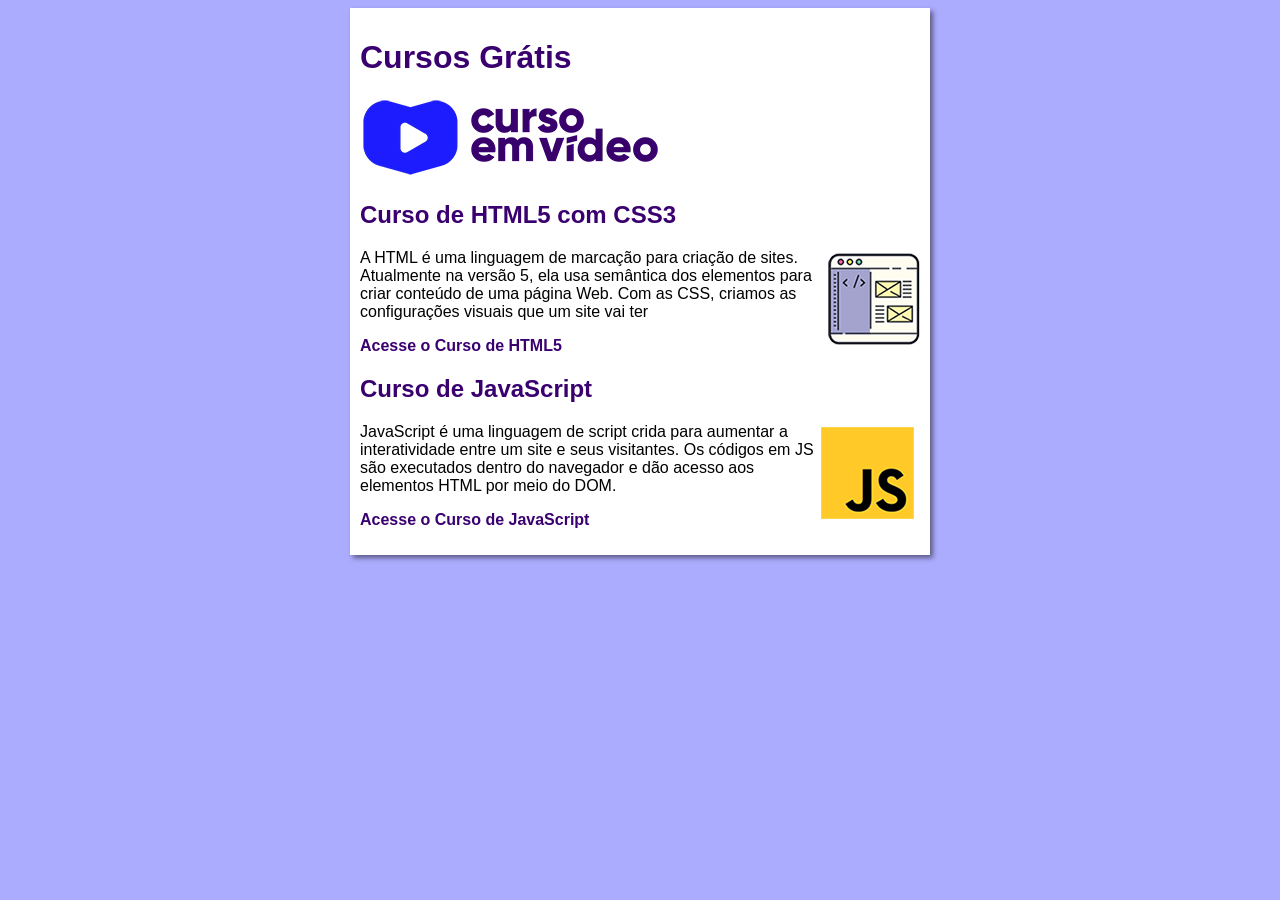
<file: index.html>
<!DOCTYPE html>
<html lang="pt-br">
<head>
    <meta charset="UTF-8">
    <meta name="viewport" content="width=device-width, initial-scale=1.0">
    <title>Curso em Vídeo</title>
    <link rel="stylesheet" href="estilos/style.css">
</head>
<body>
   <main>
    <header>
        <h1>Cursos Grátis</h1>
      <img src="imagens/curso-em-video-cor.png" alt="curso em vídeo">
    </header>
    <article>
        <h2>Curso de HTML5 com CSS3</h2>
        <img class="lado" src="imagens/curso-html-css.png" alt="HTML5 e CSS3">
    <p>A HTML é uma linguagem de marcação para criação de sites. Atualmente na versão 5, ela usa semântica dos elementos para criar conteúdo de uma página Web. Com as CSS, criamos as configurações visuais que um site vai ter</p>
    <p><A href="curso-html.html">Acesse o Curso de HTML5</A></p> 
</article>
<article>
    <h2>Curso de JavaScript</h2>
    <img class="lado" src="imagens/curso-javascript.png" alt="JavaScript">
    <p>JavaScript é uma linguagem de script crida para aumentar a interatividade entre um site e seus visitantes. Os códigos em JS são executados dentro do navegador e dão acesso aos elementos HTML por meio do DOM.</p>
    <p><A href="curso-js.html">Acesse o Curso de JavaScript</A></p>
    
</article>    
   </main> 
</body>
</html>
</file>
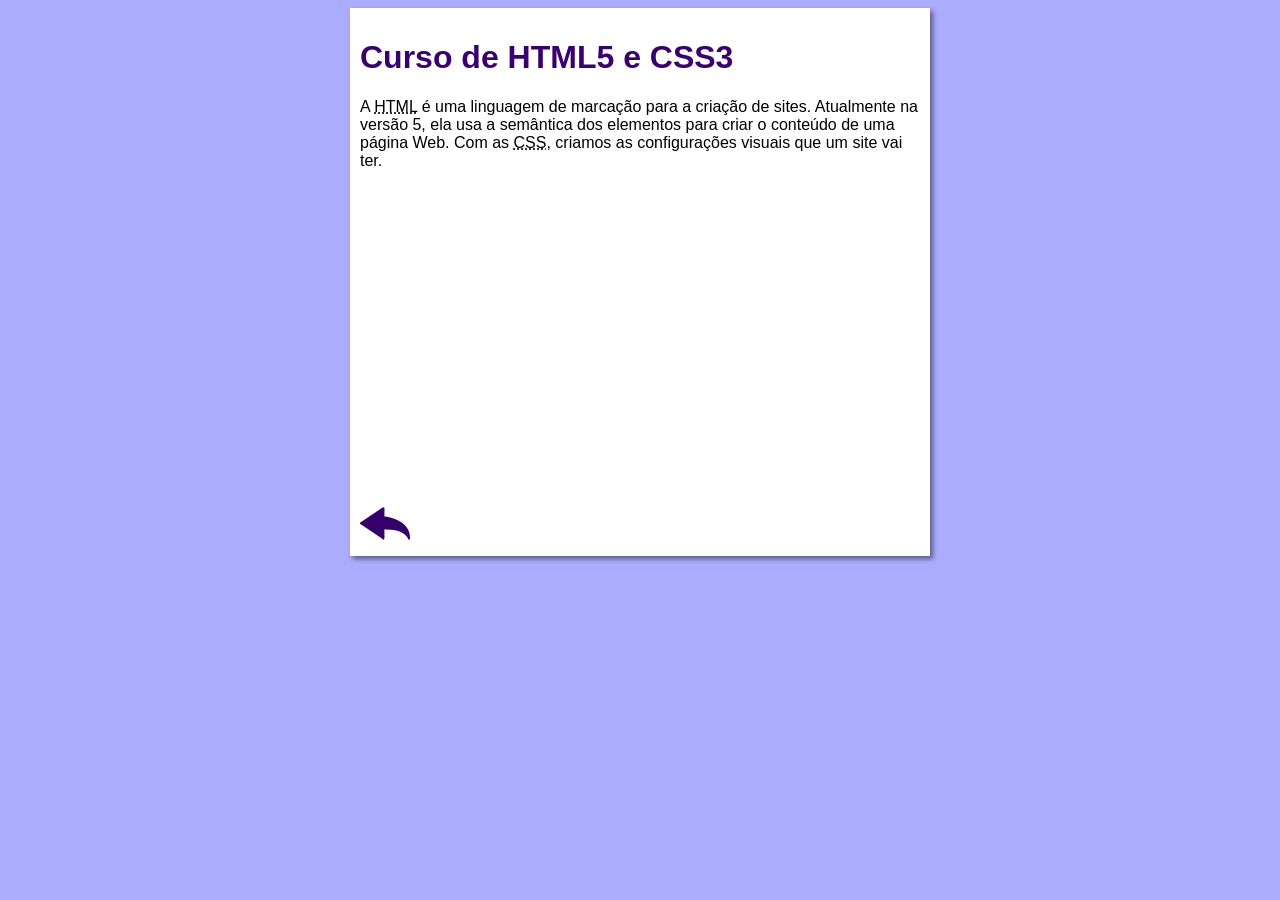
<file: curso-html.html>
<!DOCTYPE html>
<html lang="pt-br">
<head>
    <meta charset="UTF-8">
    <meta name="viewport" content="width=device-width, initial-scale=1.0">
    <title>Curso de HTML</title>
    <link rel="stylesheet" href="estilos/style.css">
</head>
<body>
    <main>
        <header>
            <h1>Curso de HTML5 e CSS3</h1>
        </header>
        <article>
            <p>A <abbr title="HyperText Markup Language">HTML</abbr> é uma linguagem de marcação para a criação de sites. Atualmente na versão 5, ela usa a semântica dos elementos para criar o conteúdo de uma página Web. Com as <abbr title="Cascading Style Sheets">CSS</abbr>, criamos as configurações visuais que um site vai ter.</p>

            <iframe width="560" height="315" src="https://www.youtube.com/embed/riSVzwlSnhw?si=XC2ubwhr-ESuk_WN" title="YouTube video player" frameborder="0" allow="accelerometer; autoplay; clipboard-write; encrypted-media; gyroscope; picture-in-picture; web-share" referrerpolicy="strict-origin-when-cross-origin" allowfullscreen></iframe>

          <A href="index.html"> <IMg src="imagens/btn-back.png" alt="VOLTAR"></A>  

        </article>
    </main>
</body>
</html>
</file>
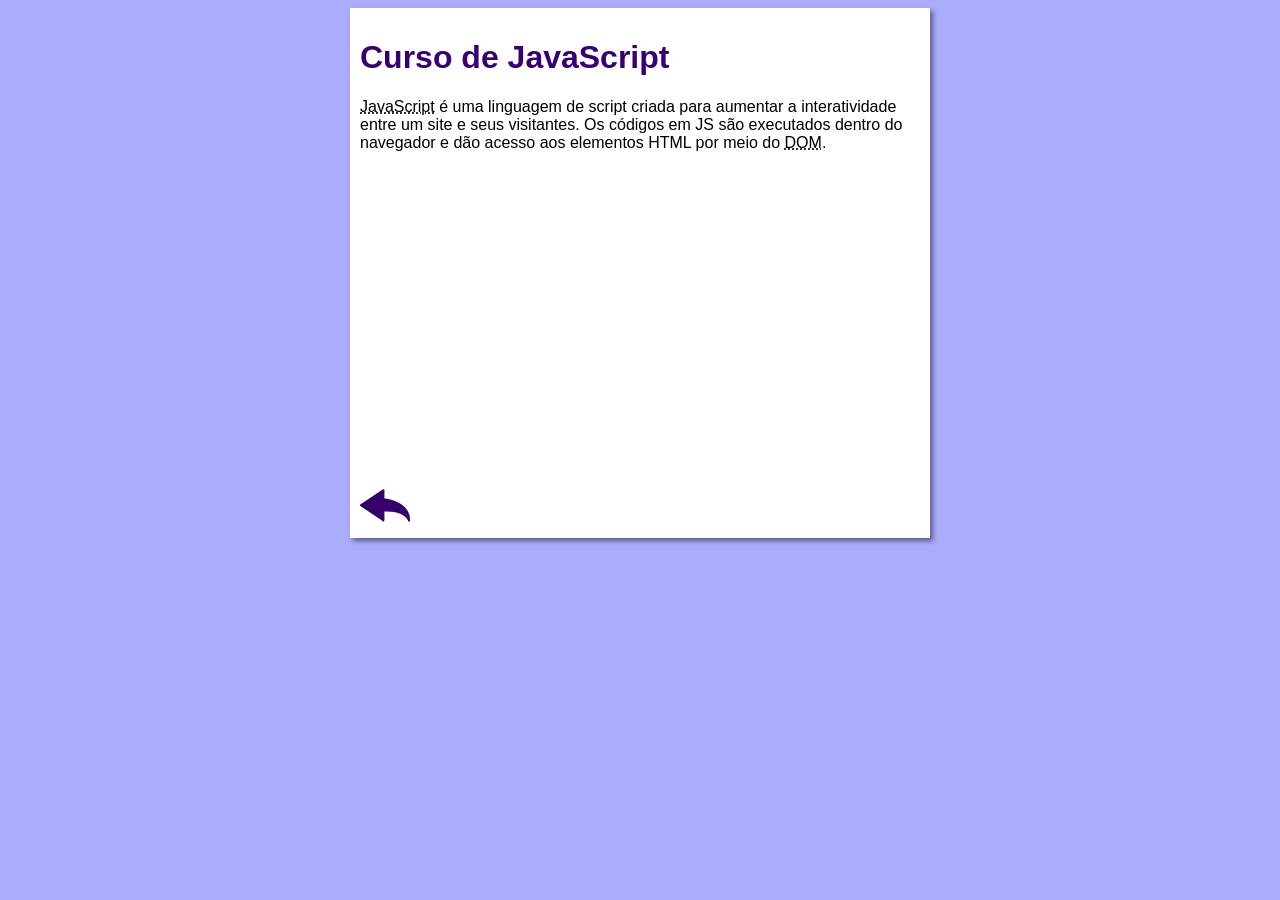
<file: curso-js.html>
<!DOCTYPE html>
<html lang="pt-br">
<head>
    <meta charset="UTF-8">
    <meta name="viewport" content="width=device-width, initial-scale=1.0">
    <title>Curso de JavaScript</title>
    <link rel="stylesheet" href="estilos/style.css">
</head>
<body>
    <main>
        <header>
            <h1>Curso de JavaScript</h1>
        </header>
        <article>
            <p><abbr title="JavaScript">JavaScript</abbr> é uma linguagem de script criada para aumentar a interatividade entre um site e seus visitantes. Os códigos em JS são executados dentro do navegador e dão acesso aos elementos HTML por meio do <abbr title="Document Object Model">DOM</abbr>.</p>

            <iframe width="560" height="315" src="https://www.youtube.com/embed/BXqUH86F-kA" frameborder="0" allow="accelerometer; autoplay; encrypted-media; gyroscope; picture-in-picture" allowfullscreen></iframe>

            <a href="index.html"><img src="imagens/btn-back.png" alt="Voltar"></a>
        </article>
    </main>
</body>
</html>
</file>
<file: estilos/style.css>
* {
    font-family: Arial, Helvetica, sans-serif;
    font-size: 16px;
}

body {
    background-color: #acacff;

}

main {
    background-color: white;
    width: 560px;
    margin: auto;
    padding: 10px;
    box-shadow: 3px 3px 5px rgba(0, 0, 0, 0.473);
}

h1 {
    font-size: 2em;
    color: rgb(58, 0, 112);
}

h2 {
    font-size: 1.5em;
    color: rgb(58, 0, 112);
}

img.lado {
    float: right;
}

a {
    text-decoration: none;
    font-weight: bold;
    color: rgb(58, 0, 112);
}

a:hover {
    text-decoration: underline;
    color: rgb(26, 26, 255);
}
</file>
